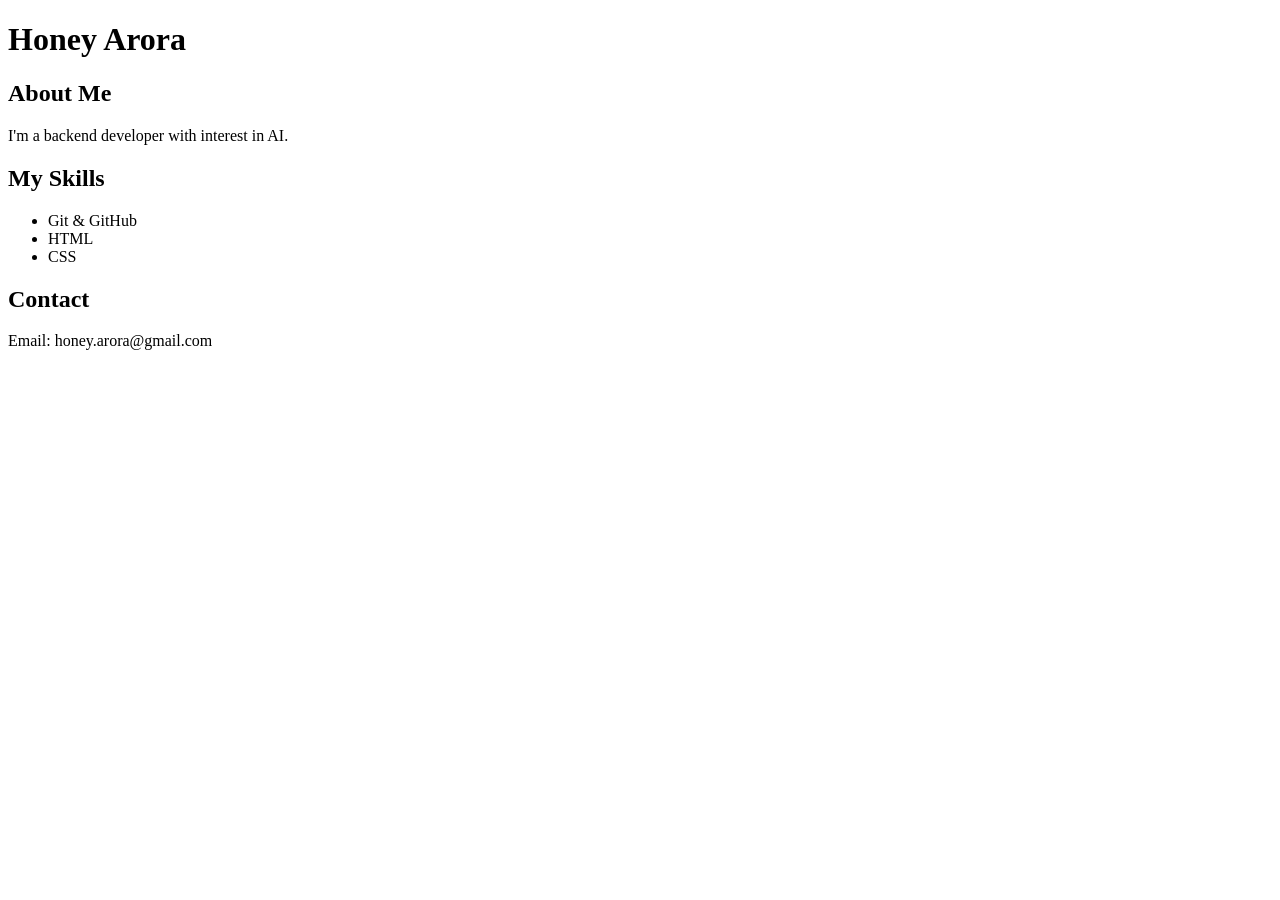
<file: git-conflict-task/index.html>
<!DOCTYPE html>
<html lang="en">

<head>
    <meta charset="UTF-8">
    <meta name="viewport" content="width=device-width, initial-scale=1.0">
    <title>My Profile</title>
</head>

<body>
    <h1>Honey Arora</h1>

    <h2>About Me</h2>
    <p>I'm a backend developer with interest in AI.</p>

    <h2>My Skills</h2>
    <ul>
        <li>Git & GitHub</li>
        <li>HTML</li>
        <li>CSS</li>
    </ul>

    <h2>Contact</h2>
    <p>Email: honey.arora@gmail.com</p>
</body>

</html>
</file>
